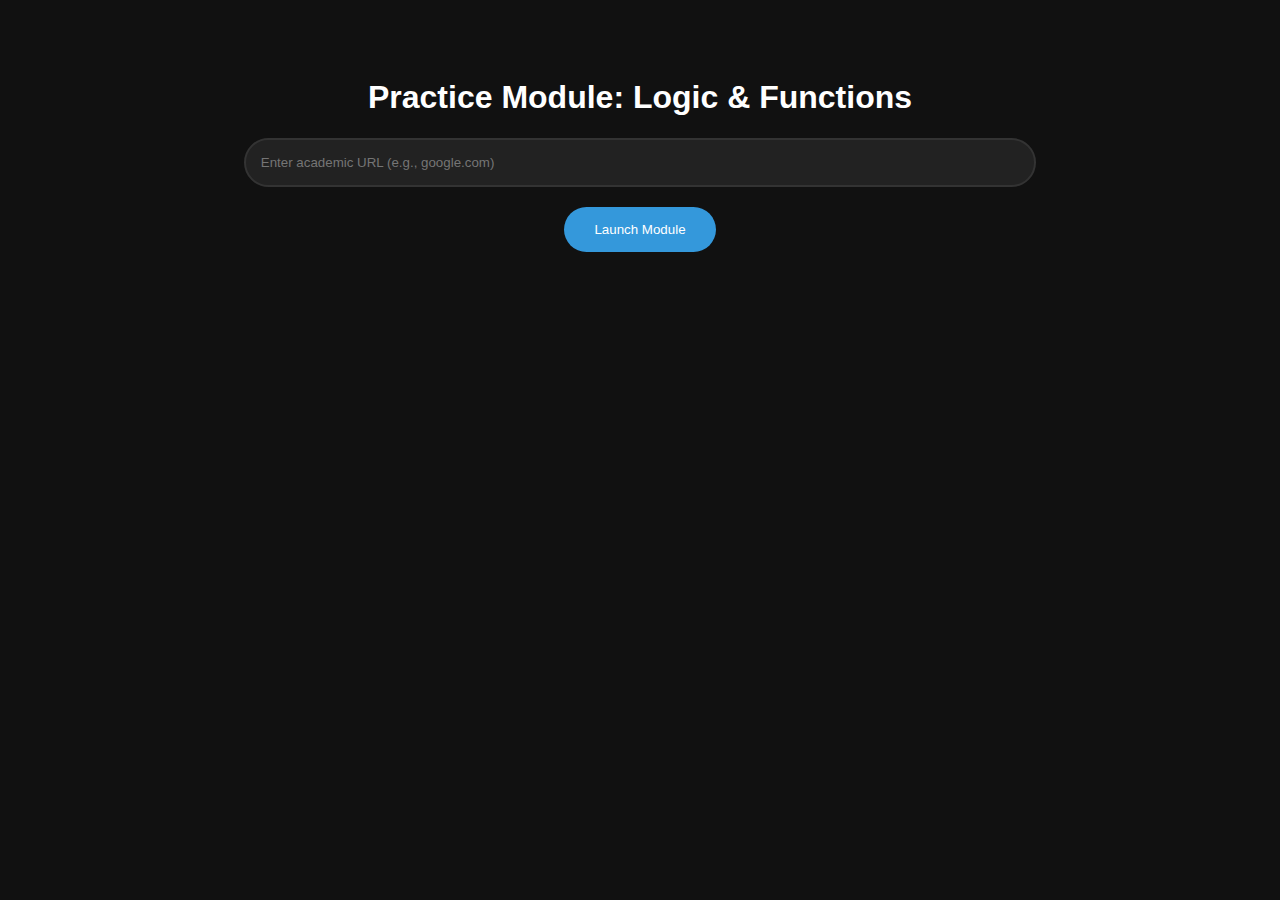
<file: honeydrop.html>
<!DOCTYPE html>
<html>
<head>
    <title>Honeydrop Logic, Math, and Understanding</title>
    <style>
        body { background: #111; color: white; font-family: sans-serif; text-align: center; padding-top: 50px; }
        .search-box { 
            background: #222; border: 2px solid #333; padding: 15px; 
            border-radius: 50px; width: 60%; color: white; outline: none;
        }
        .btn { 
            padding: 15px 30px; border-radius: 50px; border: none; 
            background: #3498db; color: white; cursor: pointer; margin-top: 20px;
        }
        iframe { width: 100%; height: 80vh; border: none; margin-top: 30px; display: none; }
    </style>
</head>
<body>
    <h1>Practice Module: Logic & Functions</h1>
    <input type="text" id="url" class="search-box" placeholder="Enter academic URL (e.g., google.com)">
    <br>
    <button class="btn" onclick="launch()">Launch Module</button>

    <iframe id="viewer"></iframe>

    <script>
        function launch() {
            const url = document.getElementById('url').value;
            const frame = document.getElementById('viewer');
            
            // The Proxy Logic: Using a public 'AllOrigins' bridge to fetch content
            // This acts as a 'static' proxy by wrapping the request
            const proxyPrefix = "https://api.allorigins.win/raw?url=";
            
            let finalUrl = url;
            if (!url.startsWith('http')) finalUrl = 'https://' + url;
            
            frame.src = proxyPrefix + encodeURIComponent(finalUrl);
            frame.style.display = "block";
        }
    </script>
</body>
</html>
</file>
